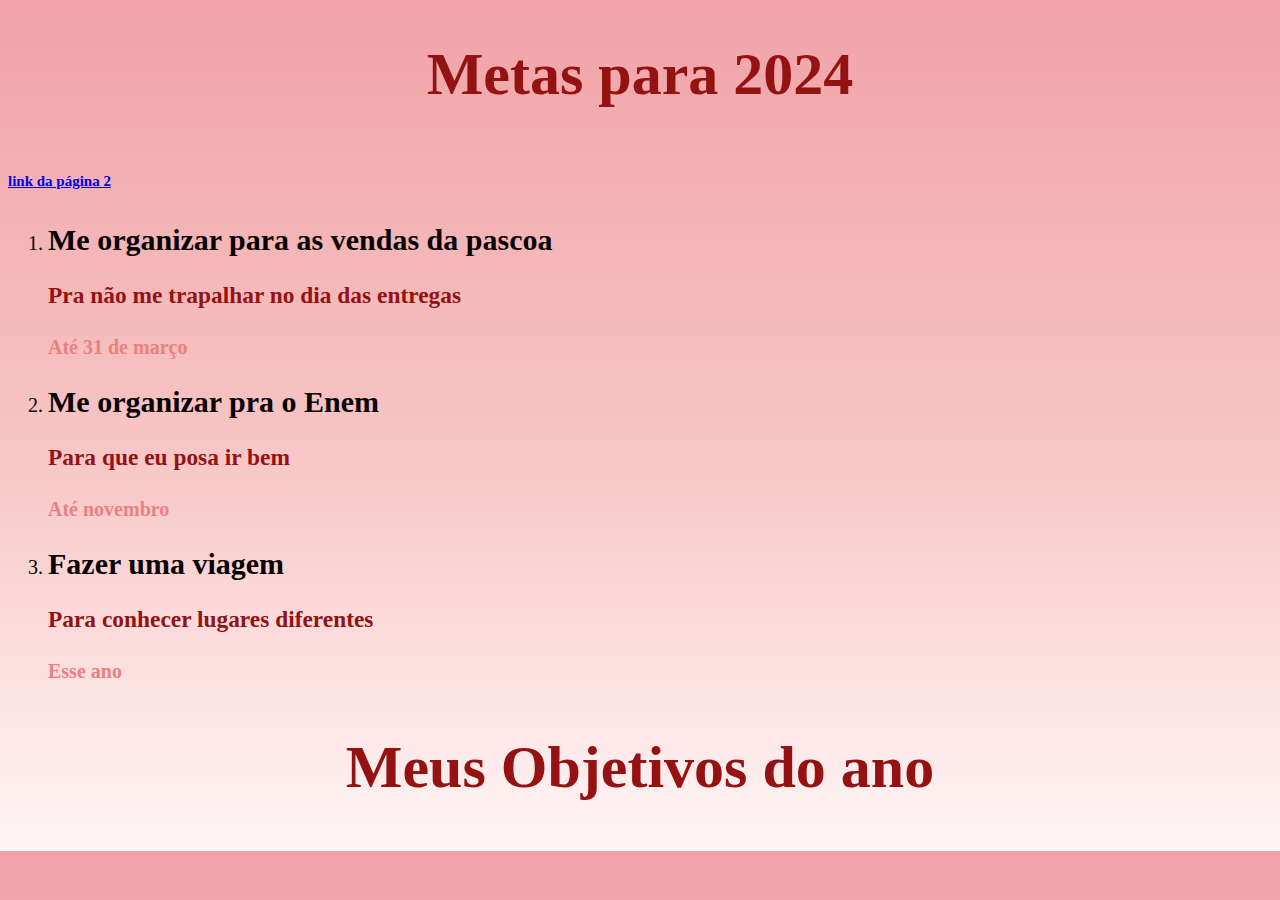
<file: index.html>
<!DOCTYPE html>
<html lang="pt-br">
<head>
    <meta charset="UTF-8">
    <meta name="viewport" content="width=device-width, initial-scale=1.0">
    <title>Metas para 2024</title>
    <link rel="stylesheet" href="style.css">
</head>
<body>
    <h1 class="titulo-principal"  >Metas para 2024</h1>
<h1 class="link">
<a href="metas.html">link da página 2</a>
</h1>
    <ol>
        <li>
            <h2>Me organizar para as vendas da pascoa</h2>
            <h3>Pra não me trapalhar no dia das entregas</h3>
            <h4>Até 31 de março</h4>

        </li>

        <li>
            <h2 class="meta" >Me organizar pra o Enem</h2>
            <h3>Para que eu posa ir bem </h3>
            <h4>Até novembro</h4>
        </li>
        <li>
            <h2>Fazer uma viagem </h2>
            <h3>Para conhecer lugares diferentes</h3>
            <h4>Esse ano </h4>
          
        </li>
    </ol>
    <h2 class="titulo-principal">Meus Objetivos do ano<span> <span></h2>
</body>

</html>
</file>
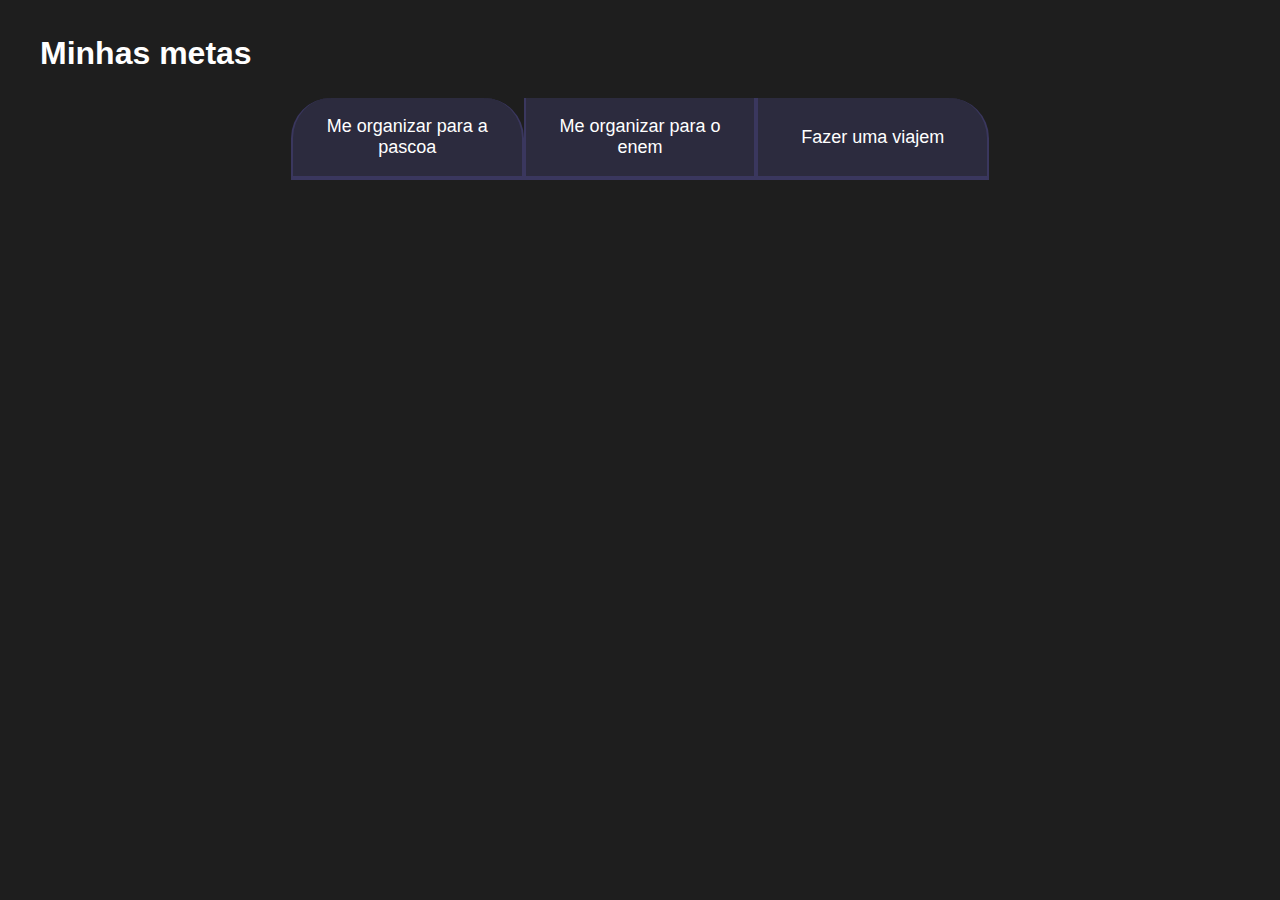
<file: metas.html>
<!DOCTYPE html>
<html lang="pt-br">
<head>
    <meta charset="UTF-8">
    <meta name="viewport" content="width=device-width, initial-scale=1.0">
    <title>Metas Curso Alura</title>
    <link rel="stylesheet" href="style2.css">
</head>
<body>
  
  <section class="conteudo-principal">
    <h2 class="titulo-principal">Minhas metas</h2>
    <div class="botoes">
        <button class="botao">Me organizar para a pascoa </button>
        <button class="botao">Me organizar para o enem </button>
        <button class="botao">Fazer uma viajem</button>
    </div>
  </section>
<script src="main.js"></script>
</body>
</html>
</file>
<file: style.css>
@import url('https://fonts.googleapis.com/css2?family=Kode+Mono:wght@400..700&display=swap');
.titulo-principal{

    color: #941212;
   text-align:center ;
   font-size: 60px;
}
h2{
    color: #070000;
}
body{
    background: linear-gradient(rgb(240, 163, 167),rgb(247, 195, 195),rgb(255, 245, 245));
    font-size: 20px;
}
h3{
    color: #941212;
}
h4{
    color: #e98181;
}
a{
    font-size: 15px;
}
</file>
<file: style2.css>
h1{
    color: #ee1f1f;
}
h2{
    text-align: center;
    font-size: 30px;
}
:root {
    --cor-de-fundo: #1E1E1E;
    --verde: #6FFF57;
    --branco: #FFFFFF;
    --botao-ativo: #3A375E;
    --botao-inativo: rgba(58, 55, 94, 0.5);
    --texto-fundo: rgba(58, 55, 94, 0.3);
}
body {
    background-color: var(--cor-de-fundo);
    color: var(--branco);
   font-family: 'Chakra Petch',sans-serif;
}

.conteudo-principal{
    display: flex;
    flex-direction: column;
    justify-content: center;
    align-items: center;
    max-width: 1200px;
    width: 100%;
    margin: 0 auto;
}
.botao{
    font-size: 18px;
    color: #ee1f1f;
   justify-content: center;
   align-items: center;
   display: flex;
   width: 100%;
    background-color: var(--botao-inativo);
    padding: 1em;
    border-bottom: 4px solid var(--botao-ativo);
    border-left: 2px solid var(--botao-ativo);
    border-right: 2px solid var(--botao-ativo);
    border-top: none;
}


.botoes{
    display: block;

}
.ativo{
    background-color: var(--botao-ativo);
    border-bottom: 40x solid var(--verde);

}
@media screen and (min-width:768px){
.botoes{
    display: flex;
}
}
.botao:first-child{
    border-radius: 40px 40px 0 0;
}
@media screen and (min-width:768px){
    .botoes{
        display:flex;
    }
    .botao-first-child{
        border-radius:40px 0 0 0;
    }
    .botao:last-child{
        border-radius:0 40px 0 0;
    }


.titulo-principal { text-align: left;
    width: 100%;
    font-size: 32px;
}
.botao { font-family: «Crakra Petch», sans-serif;
    background-color: var(--botao-inativo);
    color: var(--branco); display: flex;
    justify-content: center;
    padding: 1em;
    font-size: 18px;
    align-items: center;
    width: 100%;
    }
}
</file>
